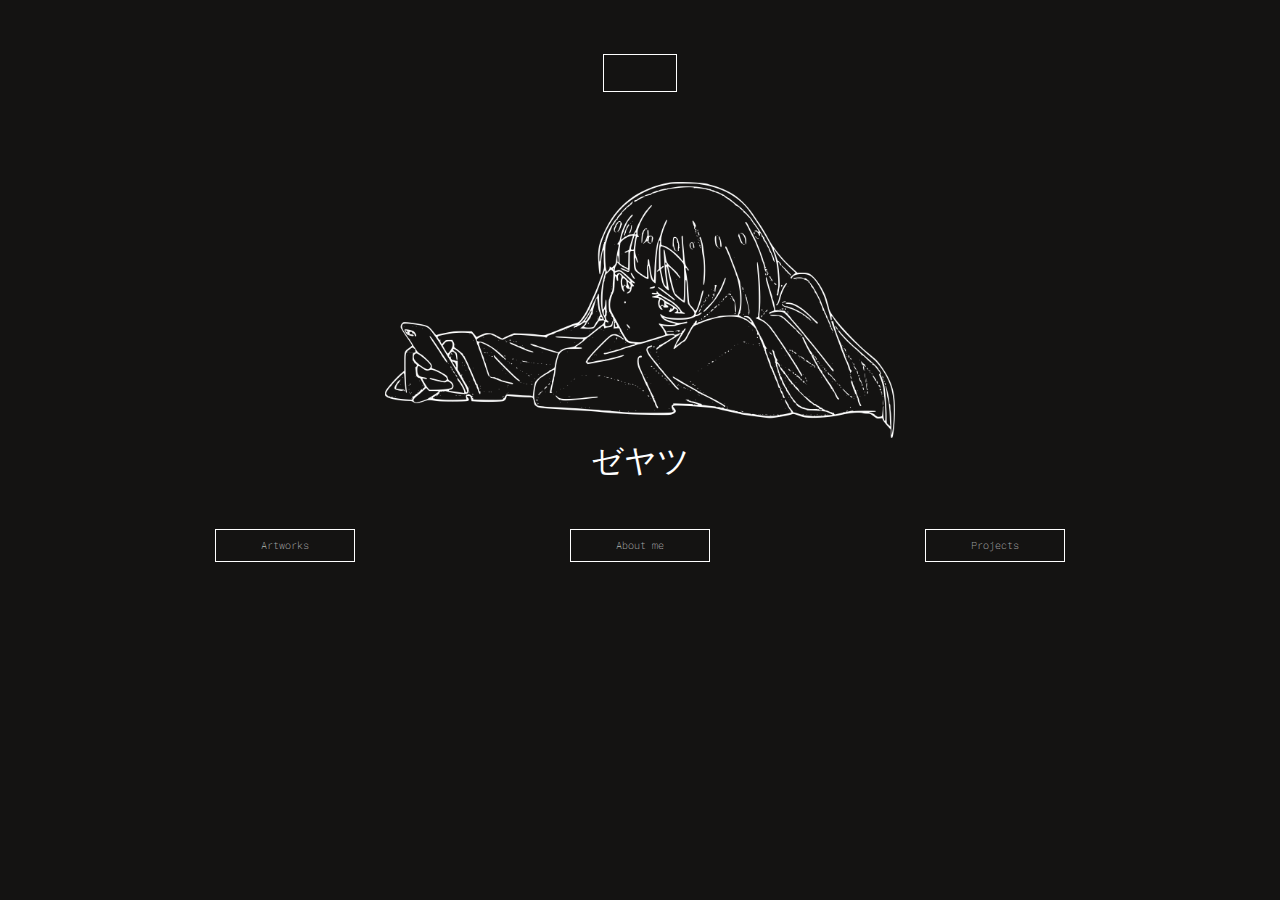
<file: index.html>
<!DOCTYPE html>
<meta name="viewport" content="width=device-width, initial-scale=1">
<html>
    <head>
        <meta charset="utf-8" />
        <link rel="stylesheet" href="styles.css" />
        <link rel="icon" type="image/x-icon" href="logo.png">
        <title>ZeyaTsu</title>
    </head>
    
    <header>
        <div class="container">
            <div class="container-header">
                <div class="pseudo-image">
                    <p id="time"></p>
                    <img id="main" src="pa-sanwhite.png" />
                    <h1 id="username">ゼヤツ</h1>
                </div>
            </div>

            <div class="btn">
                <a href="https://zeyatsu.github.io/design">
                    <h1 id="button-text">Artworks</h1>
                </a>
                <a href="https://zeyatsu.github.io/about">
                    <h1 id="button-text">About me</h1>
                </a>
                <a href="https://zeyatsu.github.io/projects">
                    <h1 id="button-text">Projects</h1>
                </a>          
            </div>
        </div>
    </header>

    <body>  
    </body>

    <footer>         
    </footer>

    <script src="script.js"></script>
    
</html>
</file>
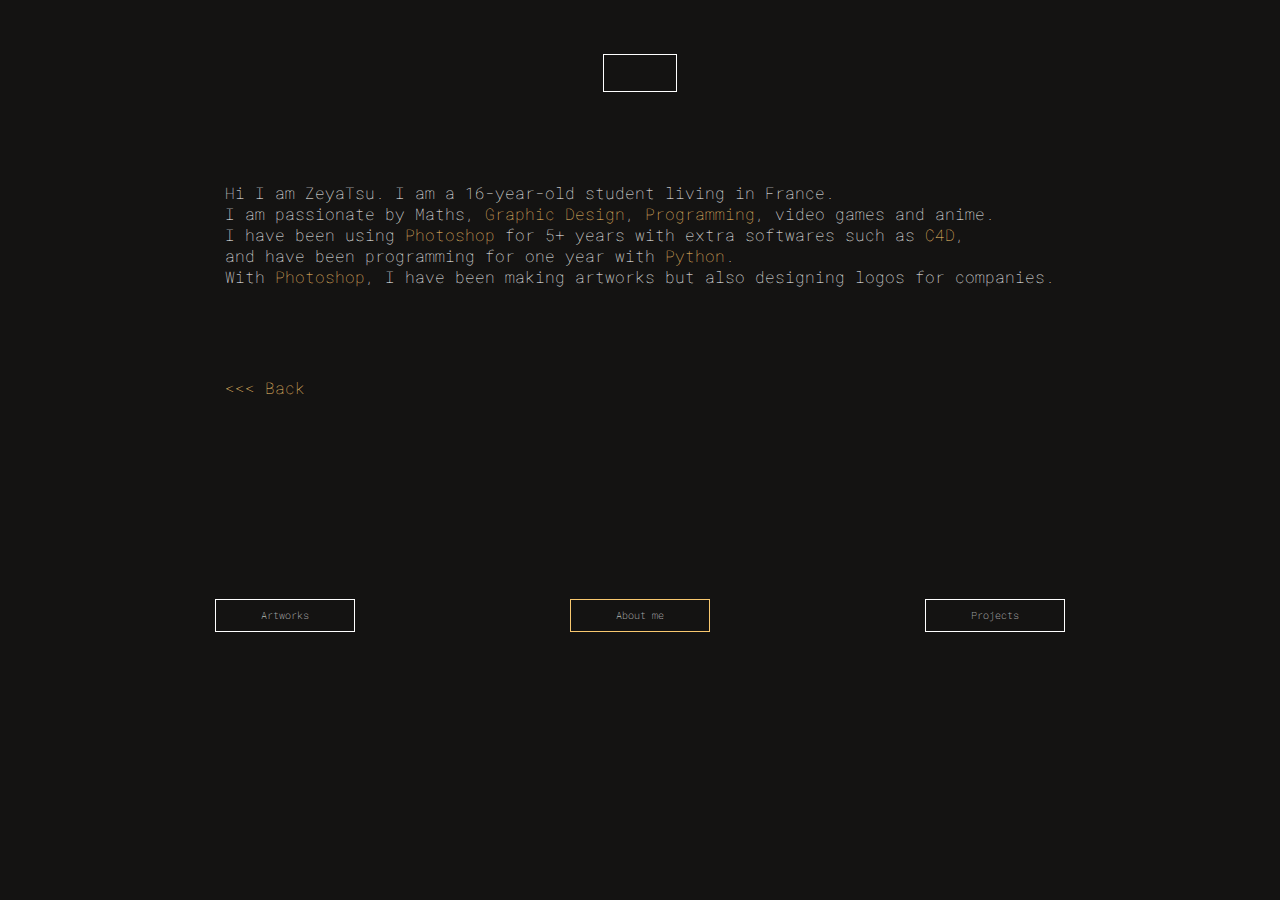
<file: about.html>
<!DOCTYPE html>
<meta name="viewport" content="width=device-width, initial-scale=1">
<html>
    <head>
        <meta charset="utf-8" />
        <link rel="stylesheet" href="styles.css" />
        <link rel="icon" type="image/x-icon" href="logo.png">
        <title>ZeyaTsu</title>
    </head>
    
    <header>
        
        
        
        <div class="container-header">
            <div class="pseudo-image">
                <p id="time"></p>
                <div class="about-container">
                    <p id="about-text">Hi I am ZeyaTsu. I am a 16-year-old student living in France.<br/> I am passionate by Maths, <a href="https://zeyatsu.github.io/design" id="link"> Graphic Design</a>, <a href="https://zeyatsu.github.io/projects" id="link">Programming</a>, video games and anime. <br/>I have been using <a href="https://fr.wikipedia.org/wiki/Adobe_Photoshop" id="link" target="_blank">Photoshop</a> for 5+ years with extra softwares such as <a href="https://fr.wikipedia.org/wiki/Cinema_4D" id="link" target="_blank">C4D</a>, <br/> and have been programming for one year with <a href="https://fr.wikipedia.org/wiki/Python_(langage)" id="link" target="_blank">Python</a>.<br/>With <a href="https://fr.wikipedia.org/wiki/Adobe_Photoshop" id="link" target="_blank">Photoshop</a>, I have been making artworks but also designing logos for companies.</p>
                    <p id="back" div="back"><a href="https://zeyatsu.github.io" id="link"><<< Back</a></p>
                </div>
            </div>
        </div>

        <div class="btn">
            <a href="https://zeyatsu.github.io/design">
                <h1 id="button-text">Artworks</h1>
            </a>
            <a href="https://zeyatsu.github.io/about">
                <h1 id="button-text-selected">About me</h1>
            </a>
            <a href="https://zeyatsu.github.io/projects">
                <h1 id="button-text">Projects</h1>
            </a>      
        </div>
    </header>

    <body>  
    </body>

    <footer>         
    </footer>

    <script src="script.js"></script>

    
</html>
</file>
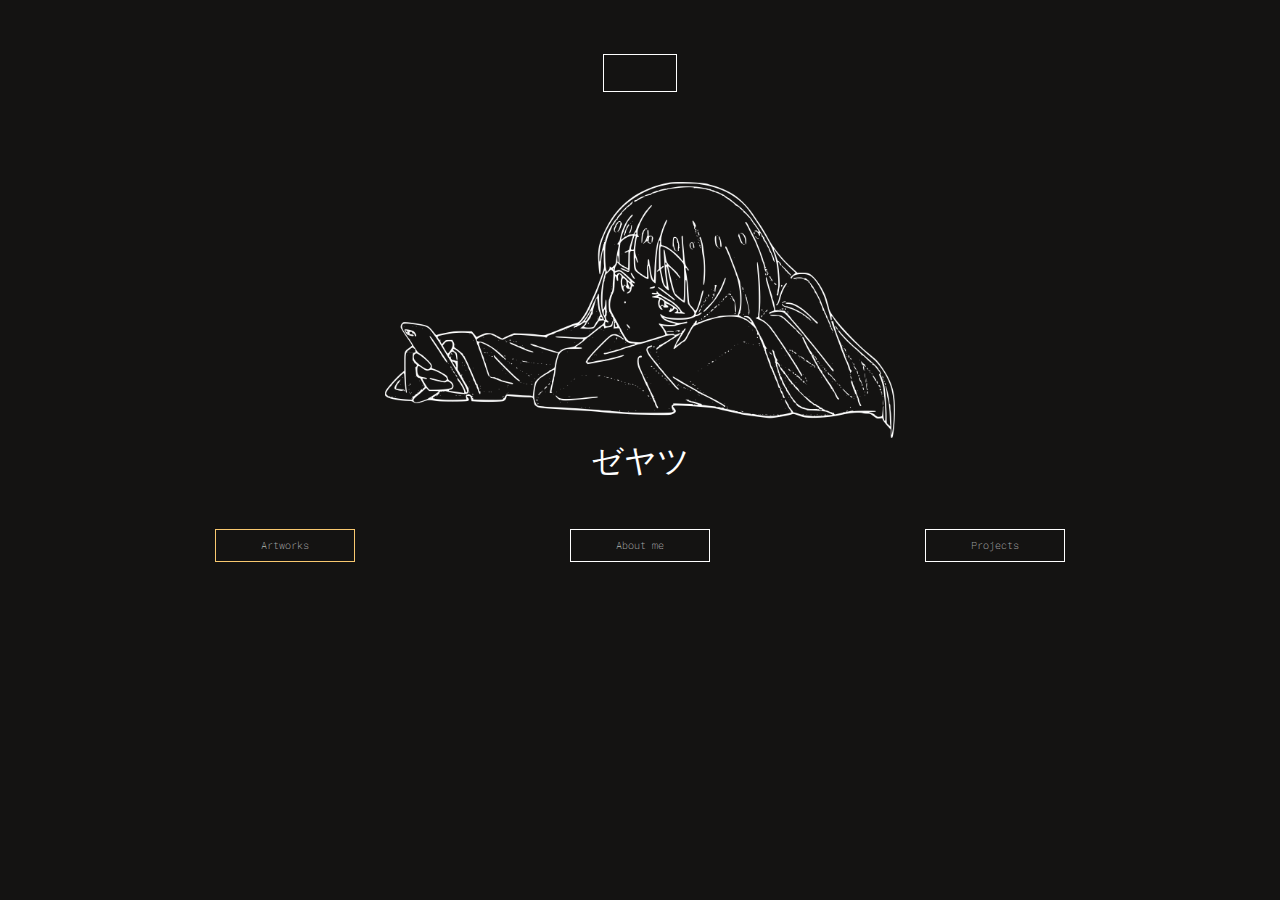
<file: design.html>
<!DOCTYPE html>
<meta name="viewport" content="width=device-width, initial-scale=1">
<html>
    <head>
        <meta charset="utf-8" />
        <link rel="stylesheet" href="styles.css" />
        <link rel="icon" type="image/x-icon" href="logo.png">
        <title>ZeyaTsu</title>
    </head>
    
    <header>
        
        
        
        <div class="container-header">
            <div class="pseudo-image">
                <p id="time"></p>
                <img id="main" src="pa-sanwhite.png" />
                <h1 id="username">ゼヤツ</h1>
            </div>
        </div>

        <div class="btn">
            <a href="https://zeyatsu.github.io/design">
                <h1 id="button-text-selected">Artworks</h1>
            </a>
            <a href="https://zeyatsu.github.io/about">
                <h1 id="button-text">About me</h1>
            </a>
            <a href="https://zeyatsu.github.io/projects">
                <h1 id="button-text">Projects</h1>
            </a>         
        </div>
    </header>

    <body>  
    </body>

    <footer>         
    </footer>

    <script src="script.js"></script>


    
</html>
</file>
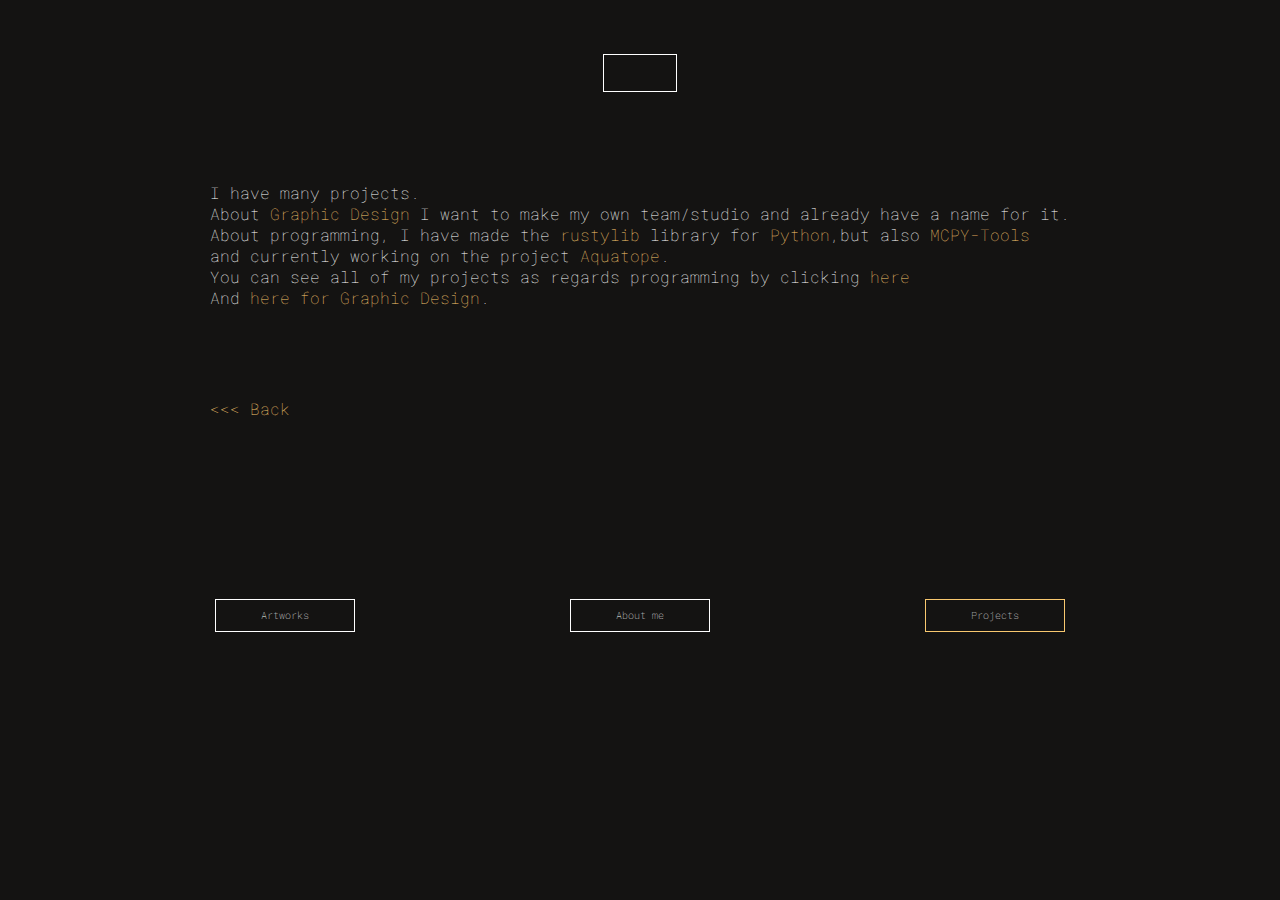
<file: projects.html>
<!DOCTYPE html>
<meta name="viewport" content="width=device-width, initial-scale=1">
<html>
    <head>
        <meta charset="utf-8" />
        <link rel="stylesheet" href="styles.css" />
        <link rel="icon" type="image/x-icon" href="logo.png">
        <title>ZeyaTsu</title>
    </head>
    
    <header>
        
        
        
        <div class="container-header">
            <div class="pseudo-image">
                <p id="time"></p>
                <!--<img id="main" src="pa-sanwhite.png" />
                <h1 id="username">ゼヤツ</h1>-->
                <div class="about-container">
                    <p id="about-text">I have many projects.<br/>About <a href="https://zeyatsu.github.io/artworks" id="link" target="_blank">Graphic Design</a> I want to make my own team/studio and already have a name for it.</p>
                    <p id="about-text">About programming, I have made the <a href="https://pypi.org/project/rustylib/" id="link" target="_blank">rustylib</a> library for <a href="https://fr.wikipedia.org/wiki/Python_(langage)" id="link" target="_blank">Python</a>,but also <a href="https://github.com/ZeyaTsu/mcpy-tools-new" id="link" target="_blank">MCPY-Tools</a><br/> and currently working on the project <a href="https://github.com/aquatope" id="link" target="_blank">Aquatope</a>.</p>
                    <p id="about-text">You can see all of my projects as regards programming by clicking <a href="https://github.com/ZeyaTsu" id="link" target="_blank">here</a></p>
                    <p id="about-text">And <a href="htts://zeyatsu.github.io/artworks" id="link">here for Graphic Design</a>.</p>

                    <p id="back" div="back"><a href="https://zeyatsu.github.io" id="link"><<< Back</a></p>
                </div>
            </div>
        </div>

        <div class="btn">
            <a href="https://zeyatsu.github.io/design">
                <h1 id="button-text">Artworks</h1>
            </a>
            <a href="https://zeyatsu.github.io/about">
                <h1 id="button-text">About me</h1>
            </a>
            <a href="https://zeyatsu.github.io/projects">
                <h1 id="button-text-selected">Projects</h1>
            </a>
        </div>
    </header>

    <body>  
    </body>

    <footer>         
    </footer>

    <script src="script.js"></script>


    
</html>
</file>
<file: styles.css>
@import url('https://fonts.googleapis.com/css2?family=Roboto+Mono:wght@200&display=swap');
@import url('https://fonts.googleapis.com/css2?family=Noto+Sans+JP&display=swap');

:root {
    font-size: 16px;
}

* {
    text-decoration: none;
    list-style: none;
    margin: 0;
    padding: 0;
    background-color: #141312;
    color: white;
    font-family: 'Roboto Mono', monospace;
    font-weight: lighter;
}

#main {
    height: 20vw;
}

.pseudo-image {
    font-family: 'Noto Sans JP', sans-serif;
    color: white;
    display: flex;
    flex-direction: column;
    flex-wrap: nowrap;
    align-content: center;
    justify-content: center;
    align-items: center;
}

.container-header {
    font-family: 'Noto Sans JP', sans-serif;
    color: white;
    display: flex;
    flex-direction: row;
    flex-wrap: nowrap;
    align-content: center;
    justify-content: center;
    align-items: center;
    margin-top: 5vh;
}

#time {
    border: 1px solid white;
    font-size: 2rem;
    padding: 2vh;
    padding-left: 4vh;
    padding-right: 4vh;
    margin-bottom: 10vh;
    margin-top: 1vh;
}

html {
    --res: calc(0.01 * 10vmin);
}

.btn {
    margin-top: 5vh;
    font-size: 5px;
    display: flex;
    flex-direction: row;
    flex-wrap: wrap;
    align-content: center;
    align-items: center;
    justify-content: space-evenly;
    min-width: 10%;
    max-width: 100%;    
}
#button-text {
    border: 1px solid white;
    padding: 1vh;
    padding-left: 5vh;
    max-width: 10vh;
    padding-right: 5vh;
    transition: 0.2s;
}
#button-text:hover {
    transition: 0.2s;
    border: 1px solid rgb(248, 200, 111);
}
#button-text-selected {
    border: 1px solid rgb(248, 200, 111);
    padding: 1vh;
    padding-left: 5vh;
    max-width: 10vh;
    padding-right: 5vh;
    transition: 0.2s;
}

#link {
    color: rgb(248, 200, 111);
    transition: 0.2s;
}
#link:hover {
    color: white;
}

.about-container {
    margin-left: 5vh;
    margin-right: 5vh;
    height: 372px;
    max-height: 372px;
    max-width: 100%;
}
#back {
    margin-top: 10vh;
}
</file>
